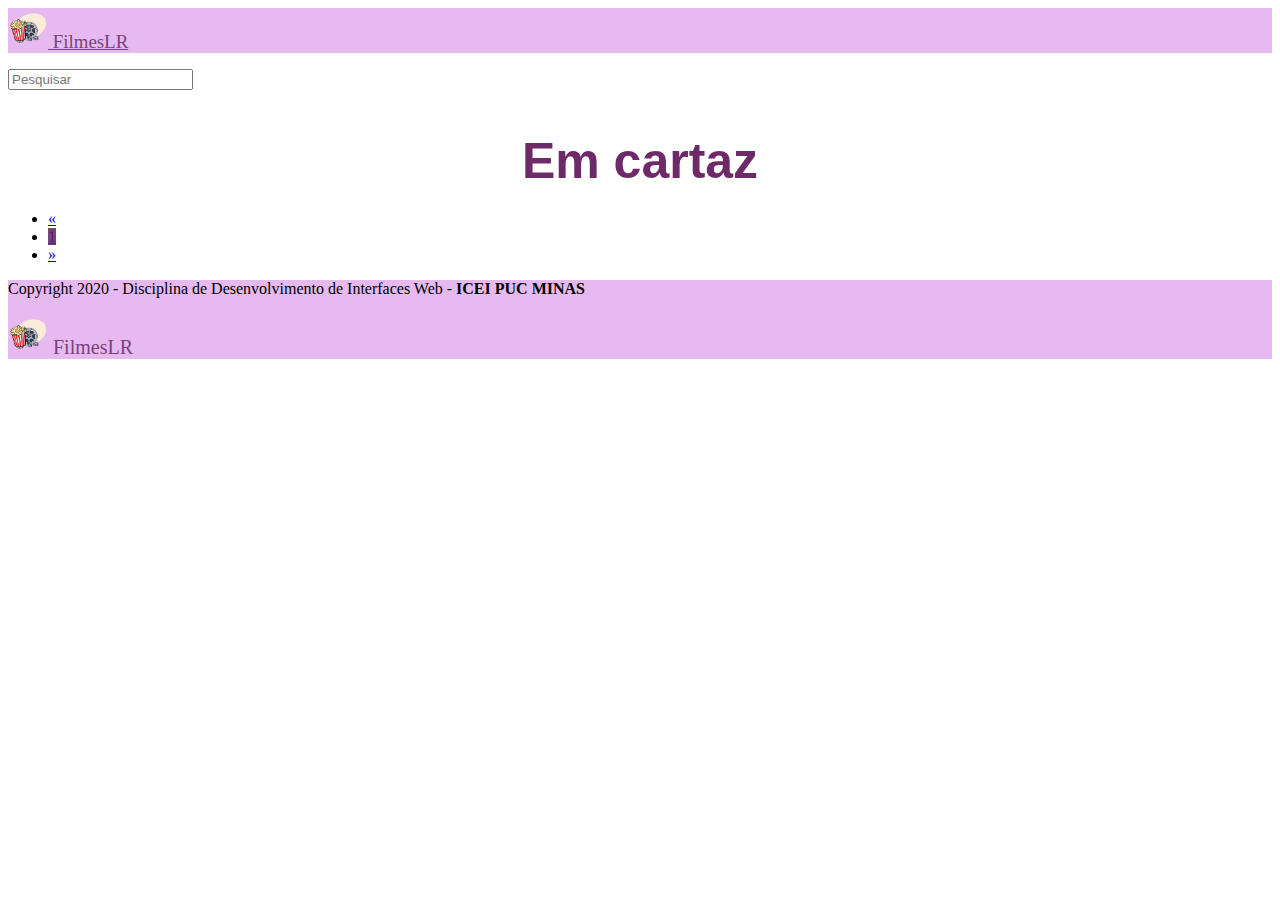
<file: index.html>
<!DOCTYPE html>
<html lang="en">
<head>
    <meta charset="UTF-8">
    <meta name="viewport" content="width=device-width, initial-scale=1.0">
    <title>FilmesLR</title>
    <link 
        rel="stylesheet" 
        href="https://cdn.jsdelivr.net/npm/bootstrap@4.5.3/dist/css/bootstrap.min.css"
        integrity="sha384-TX8t27EcRE3e/ihU7zmQxVncDAy5uIKz4rEkgIXeMed4M0jlfIDPvg6uqKI2xXr2" 
        crossorigin="anonymous">
    <link rel="stylesheet" href="//maxcdn.bootstrapcdn.com/font-awesome/4.3.0/css/font-awesome.min.css">
    <link rel="stylesheet" href="style.css">
</head>
<body>

    <nav class="navbar navbar-expand-lg navbar-light cor" >
        <a href="" class="navbar-brand" >
            <img src="img/logo.png" class="d-inline-block align-top logo" alt="" loading="lazy">
            FilmesLR
        </a>
        <div class="collapse navbar-collapse" id="navbarSupportedContent">
            <ul class="navbar-nav mr-auto">
            </ul>
        </div>
    </nav>
    <section class="container mt-4 mb-4">
        <div class="mb-4">
            <input id="searchInput" class="form-control mr-sm-2" type="search" placeholder="Pesquisar" aria-label="Pesquisar">
        </div>
        <div id="searchResult" class="row">

        </div>
    </section>
    <section id="destaque" class="container mt-4 mb-4">
        <header class="mb-4">
            <h2> Em cartaz </h2>
        </header>
        <div id="films" class="row mb-4">
        </div>
        <nav id="paginate" class="row justify-content-center">
            <ul class="pagination">
                <li class="page-item disabled">
                    <a href="#" class="page-link">
                        <span aria-hidden="true">&laquo</span>
                        <span class="sr-only">Previous</span>
                    </a>
                </li>
                <li class="page-item active">
                    <a href="" class="page-link">1</a>
                </li>
                <li class="page-item disabled">
                    <a href="#" aria-label="Next" class="page-link">
                        <span aria-hidden="true">&raquo</span>
                        <span class="sr-only">Next</span>
                    </a>
                </li>
            </ul>
        </nav>
    </section>
    <div class="footer container-fluid d-flex justify-content-between p-3">
        <p class="mr-3">
            Copyright 2020 - Disciplina de Desenvolvimento de Interfaces Web - <strong>ICEI PUC MINAS</strong>
        </p>
        <p>
            <a href="" class="navbar-brand" >
                <img src="img/logo.png" class="d-inline-block align-top logo" alt="" loading="lazy">
                FilmesLR
            </a>
        </p>
    </div>
    <script 
        src="https://code.jquery.com/jquery-3.5.1.slim.min.js"
        integrity="sha384-DfXdz2htPH0lsSSs5nCTpuj/zy4C+OGpamoFVy38MVBnE+IbbVYUew+OrCXaRkfj" 
        crossorigin="anonymous">
    </script>
    <script 
        src="https://cdn.jsdelivr.net/npm/bootstrap@4.5.3/dist/js/bootstrap.bundle.min.js" 
        integrity="sha384-ho+j7jyWK8fNQe+A12Hb8AhRq26LrZ/JpcUGGOn+Y7RsweNrtN/tE3MoK7ZeZDyx"
        crossorigin="anonymous">
    </script>
    <script 
        src="https://code.jquery.com/jquery-3.5.1.js" 
        integrity="sha256-QWo7LDvxbWT2tbbQ97B53yJnYU3WhH/C8ycbRAkjPDc=" 
        crossorigin="anonymous">
    </script>
    <script src="script.js"></script>
    <script src="index.js"></script>
</body>
</html>
</file>
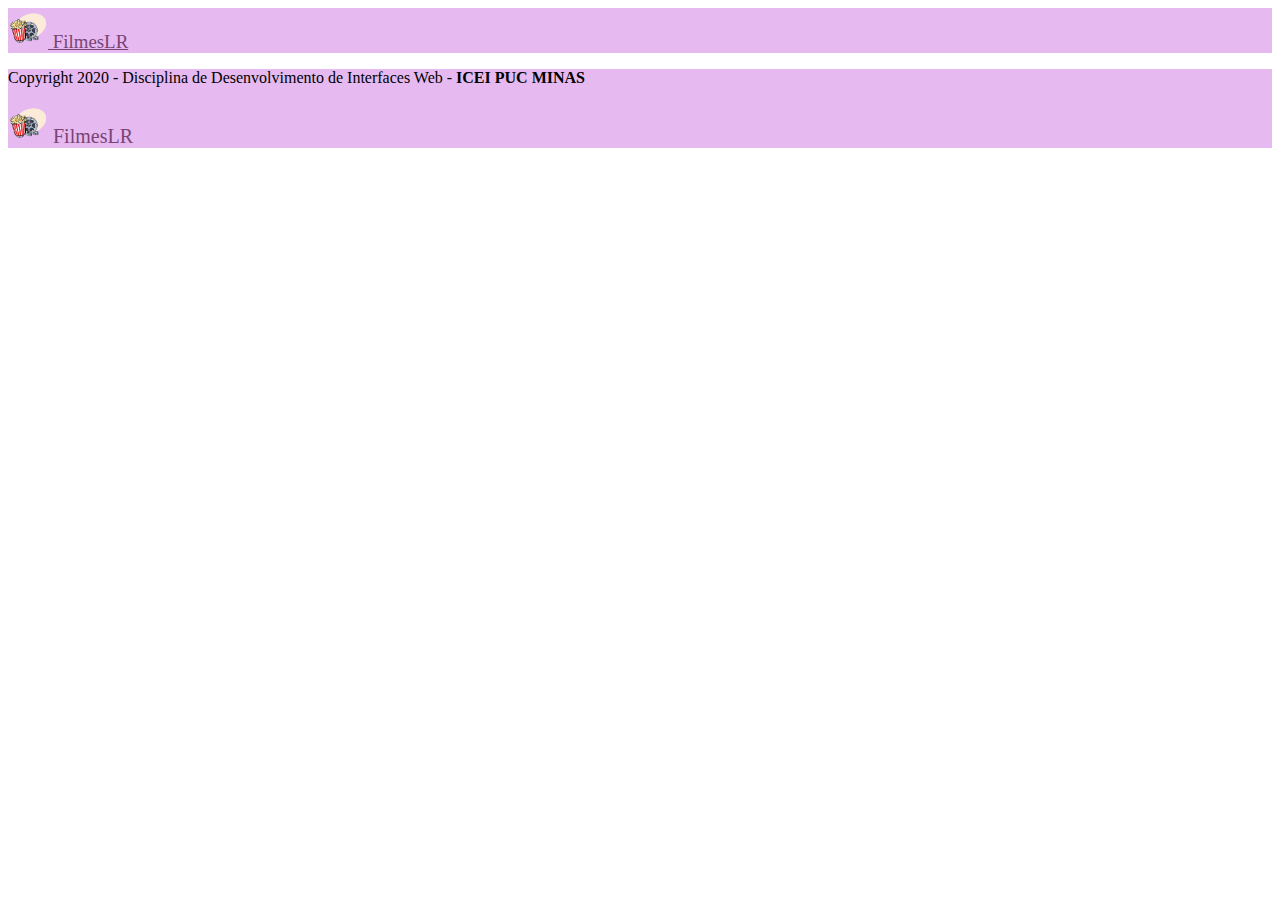
<file: filme/index.html>
<!DOCTYPE html>
<html lang="en">
<head>
    <meta charset="UTF-8">
    <meta name="viewport" content="width=device-width, initial-scale=1.0">
    <title>FilmesLR</title>
    <link 
        rel="stylesheet" 
        href="https://cdn.jsdelivr.net/npm/bootstrap@4.5.3/dist/css/bootstrap.min.css"
        integrity="sha384-TX8t27EcRE3e/ihU7zmQxVncDAy5uIKz4rEkgIXeMed4M0jlfIDPvg6uqKI2xXr2" 
        crossorigin="anonymous">
    <link rel="stylesheet" href="//maxcdn.bootstrapcdn.com/font-awesome/4.3.0/css/font-awesome.min.css">
    <link rel="stylesheet" href="../style.css">
    <link rel="stylesheet" href="filme.css">
</head>
<body>
    <nav class="navbar navbar-expand-lg navbar-light cor" >
        <a href="../" class="navbar-brand" >
            <img src="../img/logo.png" class="d-inline-block align-top logo" alt="" loading="lazy">
            FilmesLR </a>
        <div class="collapse navbar-collapse" id="navbarSupportedContent">
            <ul class="navbar-nav mr-auto">
            </ul>
        </div>
    </nav>
    <section id="film" class="container-fluid mt-5 mb-5">
    </section>
    <div class="footer container-fluid d-flex justify-content-between p-3">
        <p class="mr-3">
            Copyright 2020 - Disciplina de Desenvolvimento de Interfaces Web - <strong>ICEI PUC MINAS</strong>
        </p>
        <p>
            <a href="../" class="navbar-brand" >
                <img src="../img/logo.png" class="d-inline-block align-top logo" alt="" loading="lazy">
                FilmesLR </a></p>
    </div>
    <script 
        src="https://code.jquery.com/jquery-3.5.1.slim.min.js"
        integrity="sha384-DfXdz2htPH0lsSSs5nCTpuj/zy4C+OGpamoFVy38MVBnE+IbbVYUew+OrCXaRkfj" 
        crossorigin="anonymous">
    </script>
    <script 
        src="https://cdn.jsdelivr.net/npm/bootstrap@4.5.3/dist/js/bootstrap.bundle.min.js" 
        integrity="sha384-ho+j7jyWK8fNQe+A12Hb8AhRq26LrZ/JpcUGGOn+Y7RsweNrtN/tE3MoK7ZeZDyx"
        crossorigin="anonymous">
    </script>
    <script 
        src="https://code.jquery.com/jquery-3.5.1.js" 
        integrity="sha256-QWo7LDvxbWT2tbbQ97B53yJnYU3WhH/C8ycbRAkjPDc=" 
        crossorigin="anonymous">
    </script>
    <script src="../script.js"></script>
    <script src="filme.js"></script>
</body>
</html>
</file>
<file: style.css>
body{
    background-image: url("https://i.pinimg.com/originals/af/40/c3/af40c3585af88ea9e30fd0f99cc7fa9d.jpg");
    
}
    
.logo {
    height: 40x;
    width: 40px;
}

h2{
    color:rgb(110, 42, 104);
    font-family: Impact, Haettenschweiler, 'Arial Narrow Bold', sans-serif;
    font-size: 50px;
    text-align: center;
    border: rgb(3, 3, 3);
    margin-bottom: 20px;
    
}
h6{
    color: rgb(2, 2, 2);
}
.card-film {
    min-height: 450px;
}
.text-muted {
    color: #f7f8f8!important;
}

.card-film .card-body{
    height: 300px;
    display: flex;
    flex-direction: column;
    justify-content: flex-end;
    background-color:  rgb(245, 240, 247);
}
.cor{
    background: rgb(230, 186, 241);
}

.navbar-light .navbar-brand{
color:rgb(121, 68, 116);
text-align: center;
font-family: cursive;
font-size: 0.5cm;
}

.navbar-light .navbar-brand:focus, .navbar-light .navbar-brand:hover {
    color:  rgb(121, 68, 116);
}
/* cor do botões */
.btn-primary {
    background-color: rgb(121, 68, 116);
    border-color:  #FFF0F5;

}

.page-item.active .page-link { 
    background-color: rgb(121, 68, 116);
    border-color: #FFF0F5;
}

.footer {
    background-color: rgb(230, 186, 241);
}
.footer a{
    color:  rgb(121, 68, 116);
    text-decoration: none;
    font-size: 1.25em;
    
}
</file>
<file: filme/filme.css>
.card-img-overlay {
    background-color: rgba(0,0,0,0.5);
    display: flex;
    flex-direction: column;
    justify-content: flex-end;
}

@media (max-width: 767.98px) {
    .card-img-overlay {
        position: relative
    }
}
</file>
